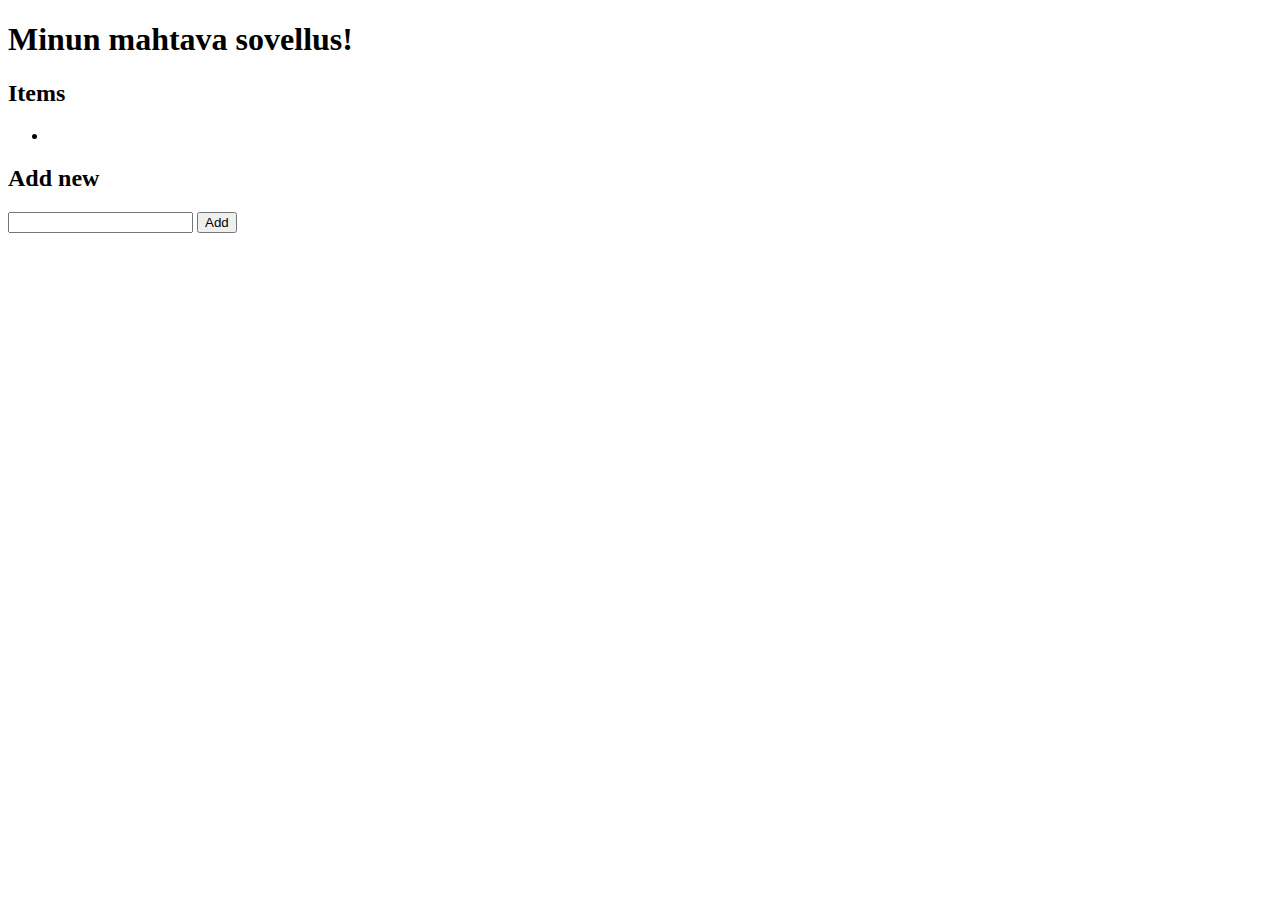
<file: src/main/resources/templates/index.html>
<!DOCTYPE HTML>
<html xmlns="http://www.w3.org/1999/xhtml" xmlns:th="http://www.thymeleaf.org">
    <head>
        <meta charset="UTF-8" />
        <title>Minun sovellus</title>
    </head>
    <body>
        <h1>Minun mahtava sovellus!</h1>
        <h2>Items</h2>

        <div>
            <ul>
                <li th:each="item : ${items}" th:text="${item.name}"></li>
            </ul>
        </div>


        <h2>Add new</h2>

        <form method="POST" th:action="@{/}">
            <input type="text" name="name"/>
            <input type="submit" value="Add"/>
        </form>

    </body>

</html>
</file>
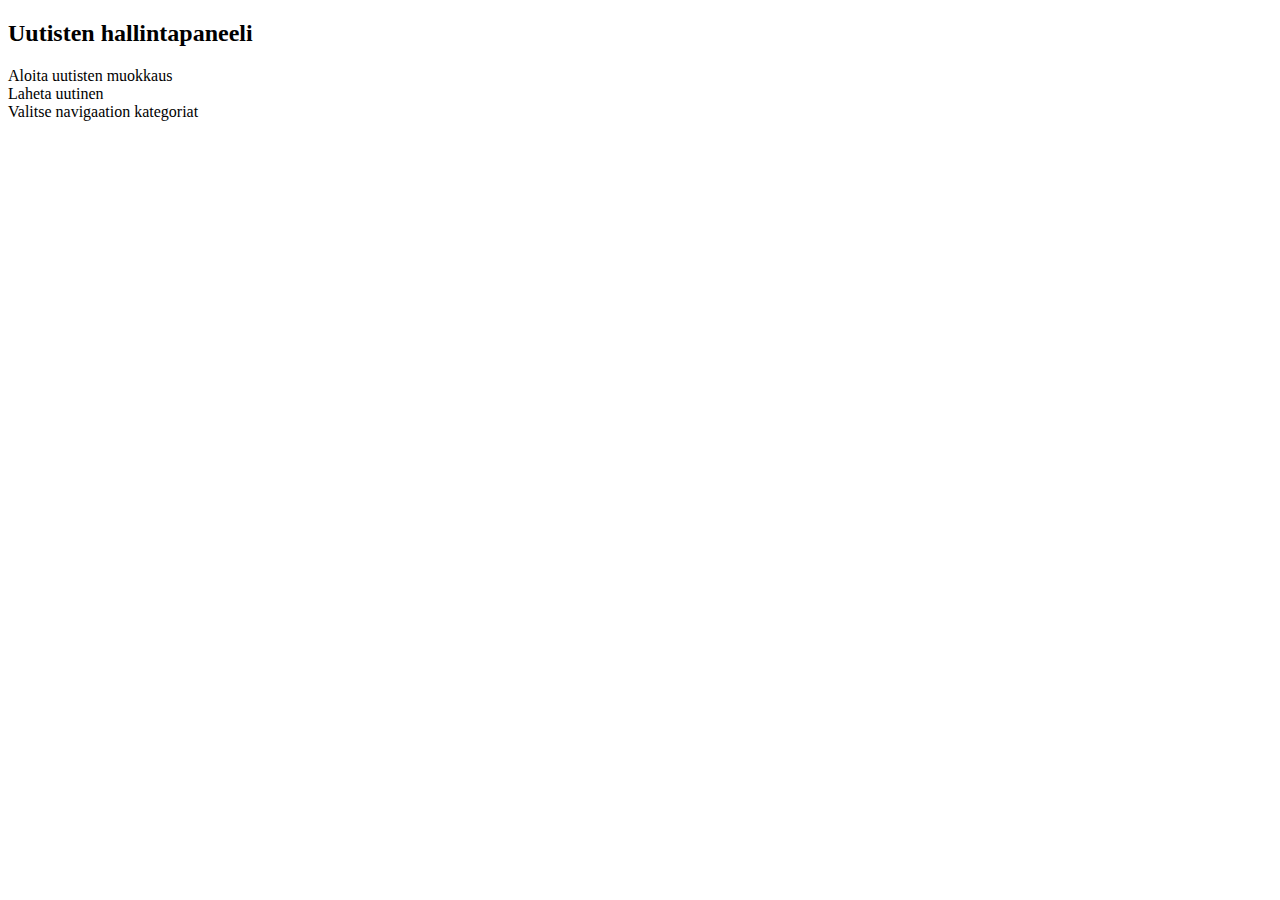
<file: src/main/resources/templates/hallintapaneeli.html>
<!DOCTYPE html>
<html xmlns="http://www.w3.org/1999/xhtml" xmlns:th="http://www.thymeleaf.org">
    <head lang="en">
        <meta charset="UTF-8" />
        <title>Uutisen hallintapaneeli</title>
        <link th:href="@{/tyylit/main.css}" rel="stylesheet" type="text/css"/>
    </head>
    <body>
        <span th:replace="navigaatio :: header"/>
        <div th:if="${viesti}" th:text="${viesti}" class="isa_success">
            <i class="fa fa-check"></i>
        </div>
        <h2>Uutisten hallintapaneeli</h2>
        <a th:href="@{/muokkaus}">Aloita uutisten muokkaus</a><br/>
        <a th:href="@{/lahetauutinen}">Laheta uutinen</a><br/>
        <a th:href="@{/valitsekategoriat}">Valitse navigaation kategoriat</a><br/>

    </body>
</html>
</file>
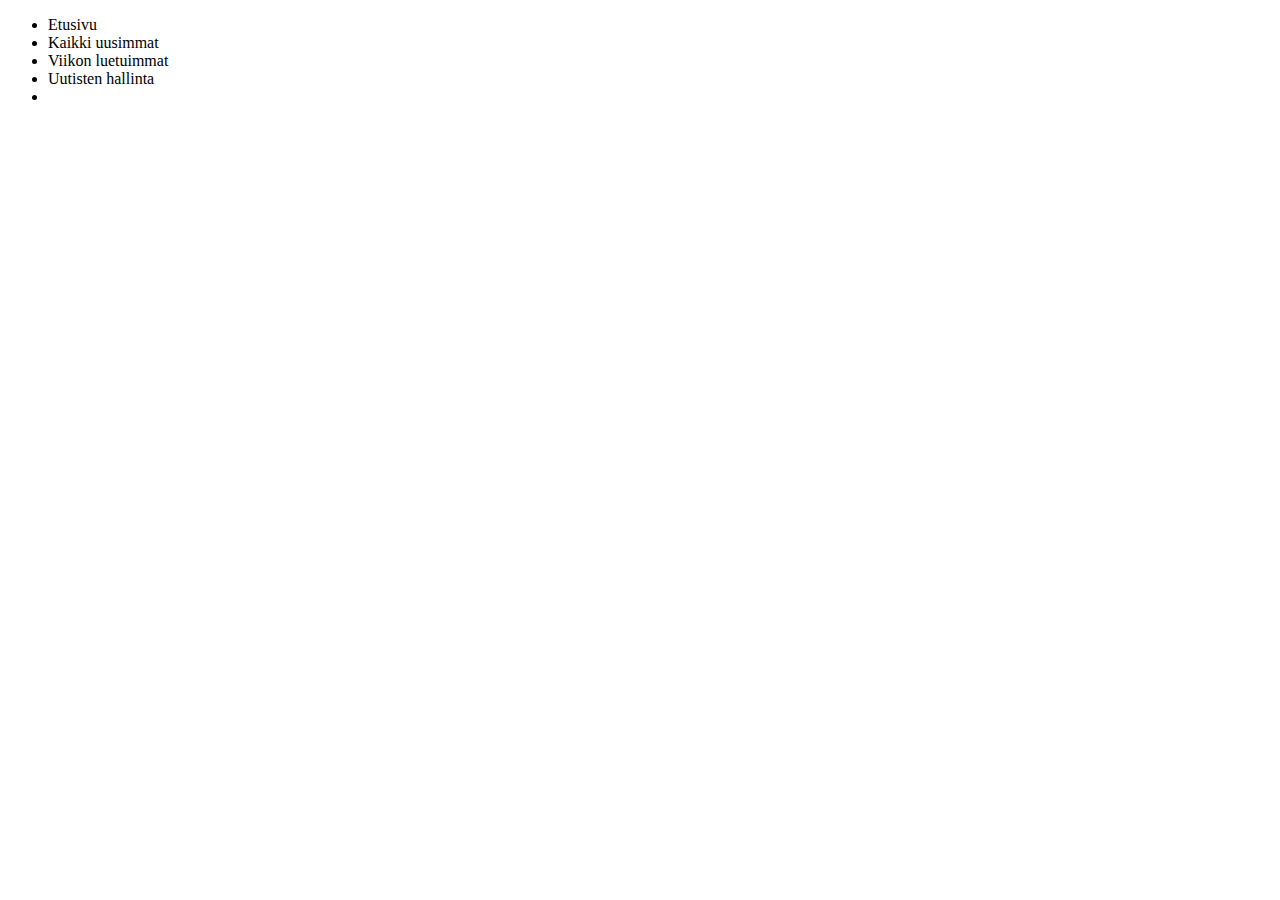
<file: src/main/resources/templates/navigaatio.html>
<!DOCTYPE html>
<html xmlns="http://www.w3.org/1999/xhtml" xmlns:th="http://www.thymeleaf.org">
    <head lang="en">
        <meta charset="UTF-8" />
        <title></title>
    </head>
    <body>
        <ul th:fragment="header">
            <li><a th:href="@{/}">Etusivu</a></li>
            <li><a th:href="@{/uutiset?jarjestys=julkaisuaika}">Kaikki uusimmat</a></li>
            <li><a th:href="@{/uutiset?jarjestys=luetuimmatEdelViikko}">Viikon luetuimmat</a></li>
            <li><a th:href="@{/hallinta}">Uutisten hallinta</a></li>
            <li th:each="kategoria : ${kategoriat}" th:if="${kategoria.navigaatioValikossa}">
                <a th:href="@{/uutiset/kategoria/{nimi}(nimi = ${kategoria.nimi})}" 
                   th:text="${kategoria.nimi}"/>
            </li>
        </ul>
    </body>
</html>
</file>
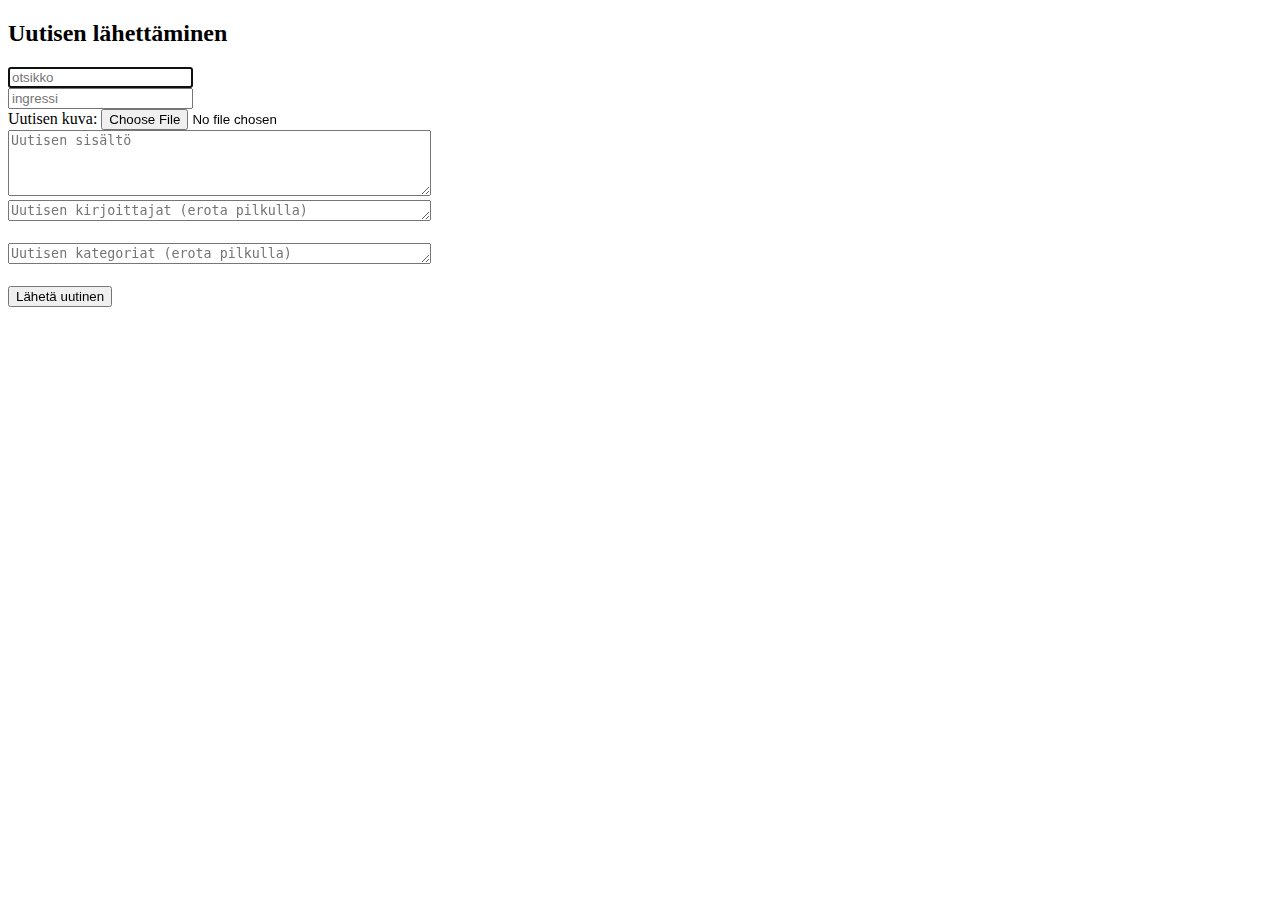
<file: src/main/resources/templates/uutisen_lisaaminen.html>
<!DOCTYPE html>
<html xmlns="http://www.w3.org/1999/xhtml" xmlns:th="http://www.thymeleaf.org">
    <head lang="en">
        <meta charset="UTF-8" />
        <title>Uutisen lähettäminen</title>
        <link th:href="@{/tyylit/main.css}" rel="stylesheet" type="text/css"/>
    </head>
    <body>
        <span th:replace="navigaatio :: header"/>

        <h2>Uutisen lähettäminen</h2>

        <form method="POST" th:action="@{/lahetauutinen}" enctype="multipart/form-data">

            <input type="text" name="otsikko" placeholder="otsikko" autofocus/><br/>

            <input type="text" name="ingressi" placeholder="ingressi"/><br/>

            Uutisen kuva: <input type="file" name="kuva" ><br/>

                <textarea rows="4" cols="50" name="sisalto" placeholder="Uutisen sisältö"></textarea><br/>

                <textarea rows="1" cols="50" name="kirjoittajat" placeholder="Uutisen kirjoittajat (erota pilkulla)"></textarea><br/><br/>

                <textarea rows="1" cols="50" name="kategoriat" placeholder="Uutisen kategoriat (erota pilkulla)"></textarea><br/><br/>

                <input type="submit" value="Lähetä uutinen"/>
        </form>
    </body>
</html>
</file>
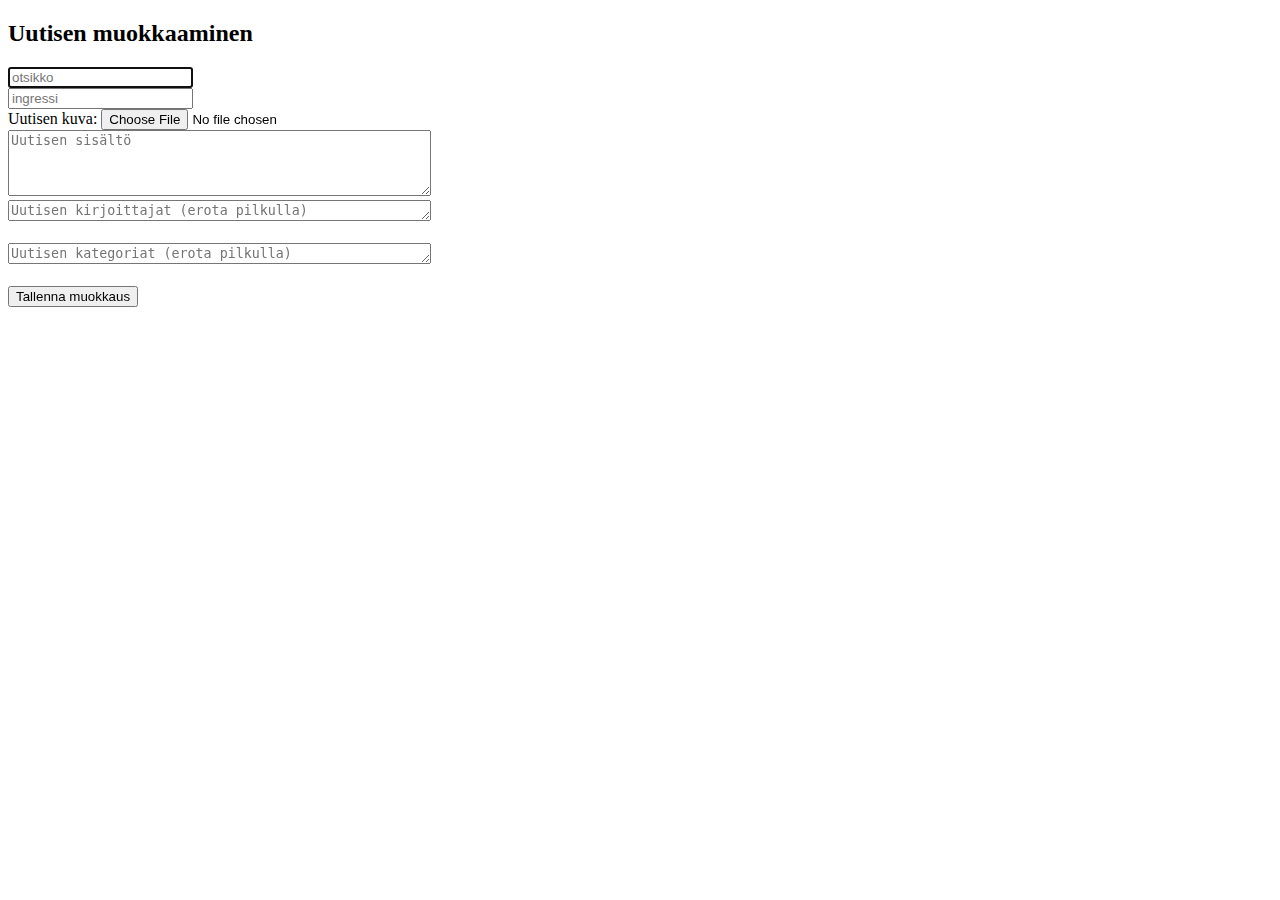
<file: src/main/resources/templates/uutisen_muokkaus.html>
<!DOCTYPE html>
<html xmlns="http://www.w3.org/1999/xhtml" xmlns:th="http://www.thymeleaf.org">
    <head lang="en">
        <meta charset="UTF-8" />
        <title>Uutisen muokkaaminen</title>
        <link th:href="@{/tyylit/main.css}" rel="stylesheet" type="text/css"/>
    </head>
    <body>


        <h2>Uutisen muokkaaminen</h2>

        <form method="POST" th:action="@{/muokkaa/{id}(id = ${uutinen.id})}" enctype="multipart/form-data">
            
            <input type="text" name="otsikko" autofocus th:value="${uutinen.otsikko}" placeholder="otsikko"/><br/>
            
            <input type="text" name="ingressi" th:value="${uutinen.ingressi}" placeholder="ingressi"/><br/>
            
            Uutisen kuva: <input type="file" name="kuva" ><br/>
            
            <textarea rows="4" cols="50" name="sisalto" placeholder="Uutisen sisältö" th:text="${uutinen.sisalto}"></textarea><br/>
            
            <textarea rows="1" cols="50" name="kirjoittajat" placeholder="Uutisen kirjoittajat (erota pilkulla)" th:text="${kirjoittajat}"></textarea><br/><br/>
            
            <textarea rows="1" cols="50" name="kategoriat" placeholder="Uutisen kategoriat (erota pilkulla)"  th:text="${kategoriat}"></textarea><br/><br/>
            
            <input type="submit" value="Tallenna muokkaus"/>
        </form>
    </body>
</html>
</file>
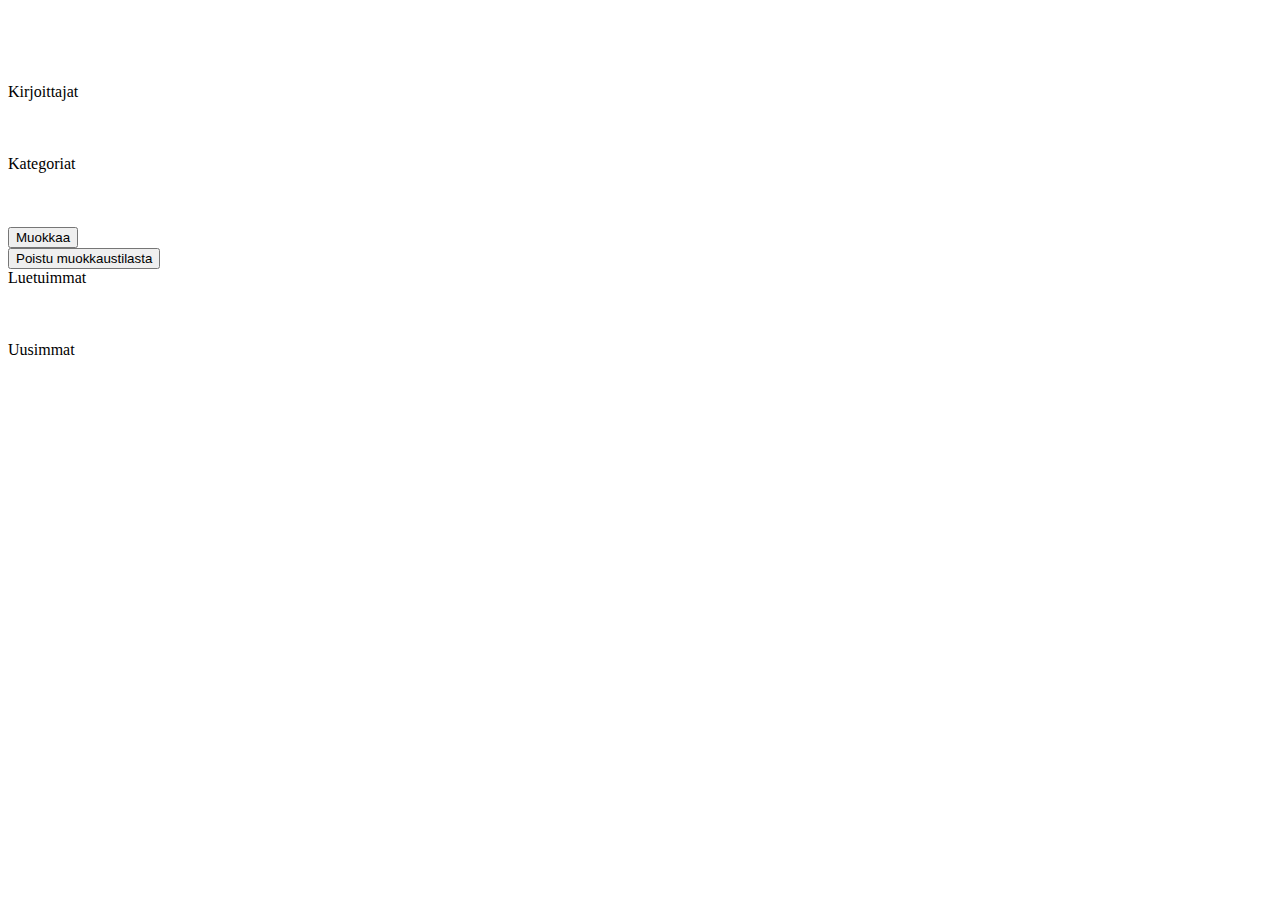
<file: src/main/resources/templates/uutissivu.html>
<!DOCTYPE html>
<html xmlns="http://www.w3.org/1999/xhtml" xmlns:th="http://www.thymeleaf.org">
    <head lang="en">
        <meta charset="UTF-8" />
        <title>Otsikko</title>

        <link th:href="@{/tyylit/main.css}" rel="stylesheet" type="text/css"/>

    </head>
    <body>

        <span th:replace="navigaatio :: header"/>
        <div th:if="${viesti}" th:text="${viesti}" class="isa_success">
            <i class="fa fa-check"></i>
        </div>
        <div class="row">
            <div class="column middle">
                <img th:src="@{/kuva/{id}(id=${uutinen.kuva.id})}" class="size"/>
                <h1 th:text="${uutinen.otsikko}"></h1>
                <span th:text="${uutinen.ingressi}"/><br/><br/>
                Kirjoittajat<br/>
                <div th:if="${!uutinen.kirjoittajat.isEmpty()}" th:each="kirjoittaja : ${uutinen.kirjoittajat}">
                    <div th:text="${kirjoittaja.nimi}"/>
                </div>
                <br/>
                <span th:text="${uutinen.sisalto}"/><br/>
                <br/>
                Kategoriat<br/>
                <div th:if="${!uutinen.kategoriat.isEmpty()}" th:each="kategoria : ${uutinen.kategoriat}">
                    <div th:text="${kategoria.nimi}"/>
                </div>
                <br/>
                <span th:if="${uutinen.paivitetty}" th:text="'Päivitetty '+${paivitetty}"/><br/>
                <span th:text="${'Julkaistu ' + julkaistu}"/><br/>
                <form th:if="${muokkaus}" method="get" th:action="@{/muokkaa/{id}(id = ${uutinen.id})}">
                    <input type="submit" value="Muokkaa"/>
                </form>
                <form th:if="${muokkaus}" method="get" th:action="@{/muokkaus}">
                    <input type="submit" value="Poistu muokkaustilasta"/>
                </form>
            </div>
            <div class="column side">
                Luetuimmat<br/>
                <div th:each="uutinen : ${luetuimmat}">
                    <a th:href="@{/uutinen/{id}(id=${uutinen.id})}" th:text="${uutinen.otsikko}+' - '+${paivamaaratLuetuimmat.get(uutinen.id)}"/>
                    <br/>
                </div>
                <br/>
                <br/>
                Uusimmat<br/>
                <div th:each="uutinen : ${uusimmat}">
                    <a th:href="@{/uutinen/{id}(id=${uutinen.id})}" th:text="${uutinen.otsikko}+' - '+${paivamaaratUusimmat.get(uutinen.id)}"/>
                    <br/>
                </div>
            </div>
        </div>
    </body>
</html>
</file>
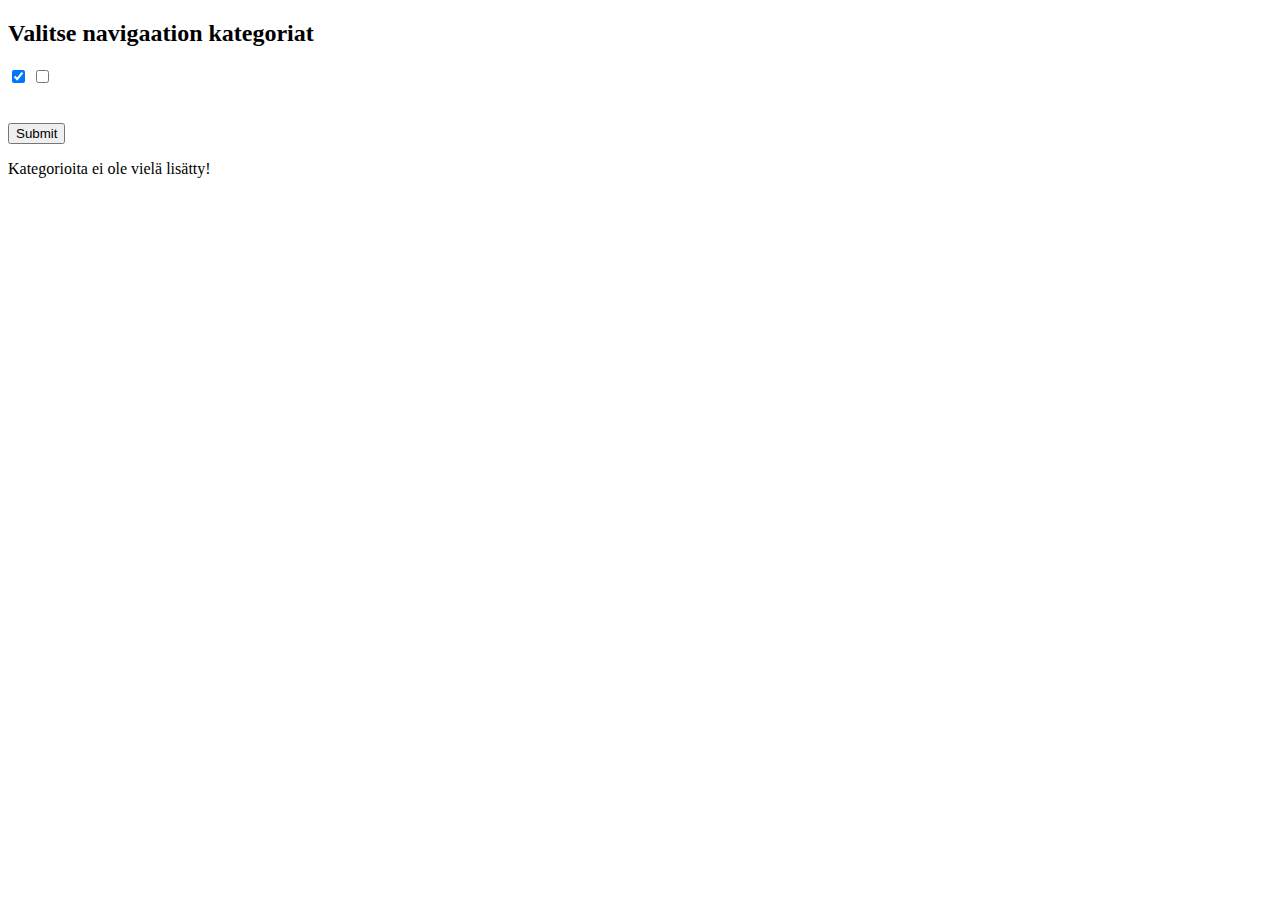
<file: src/main/resources/templates/valitsekategoriat.html>
<!DOCTYPE html>
<html xmlns="http://www.w3.org/1999/xhtml" xmlns:th="http://www.thymeleaf.org">
    <head lang="en">
        <meta charset="UTF-8" />
        <title>Valitse kategoriat</title>
        <link th:href="@{/tyylit/main.css}" rel="stylesheet" type="text/css"/>
    </head>
    <body>
        <span th:replace="navigaatio :: header"/>
        <h2>Valitse navigaation kategoriat</h2>
        
        <div th:if="${!kategoriat.empty}">
        <form  method="post" th:action="@{/valitsekategoriat}">
            <div th:each="kategoria : ${kategoriat}">
                <input th:if="${kategoria.navigaatioValikossa}" type="checkbox" th:name="${kategoria.nimi}" th:value="${kategoria.id}" th:text="${kategoria.nimi}" checked></input>
                <input th:if="${kategoria.navigaatioValikossa == false}" type="checkbox" th:name="${kategoria.nimi}" th:value="${kategoria.id}" th:text="${kategoria.nimi}"></input>
            </div>
            <br/>
            <br/>
            <input type="submit"></input>
        </form>
        </div>
        <div th:unless="${!kategoriat.empty}">
            <p>Kategorioita ei ole vielä lisätty!</p>
        </div>
    </body>
</html>
</file>
